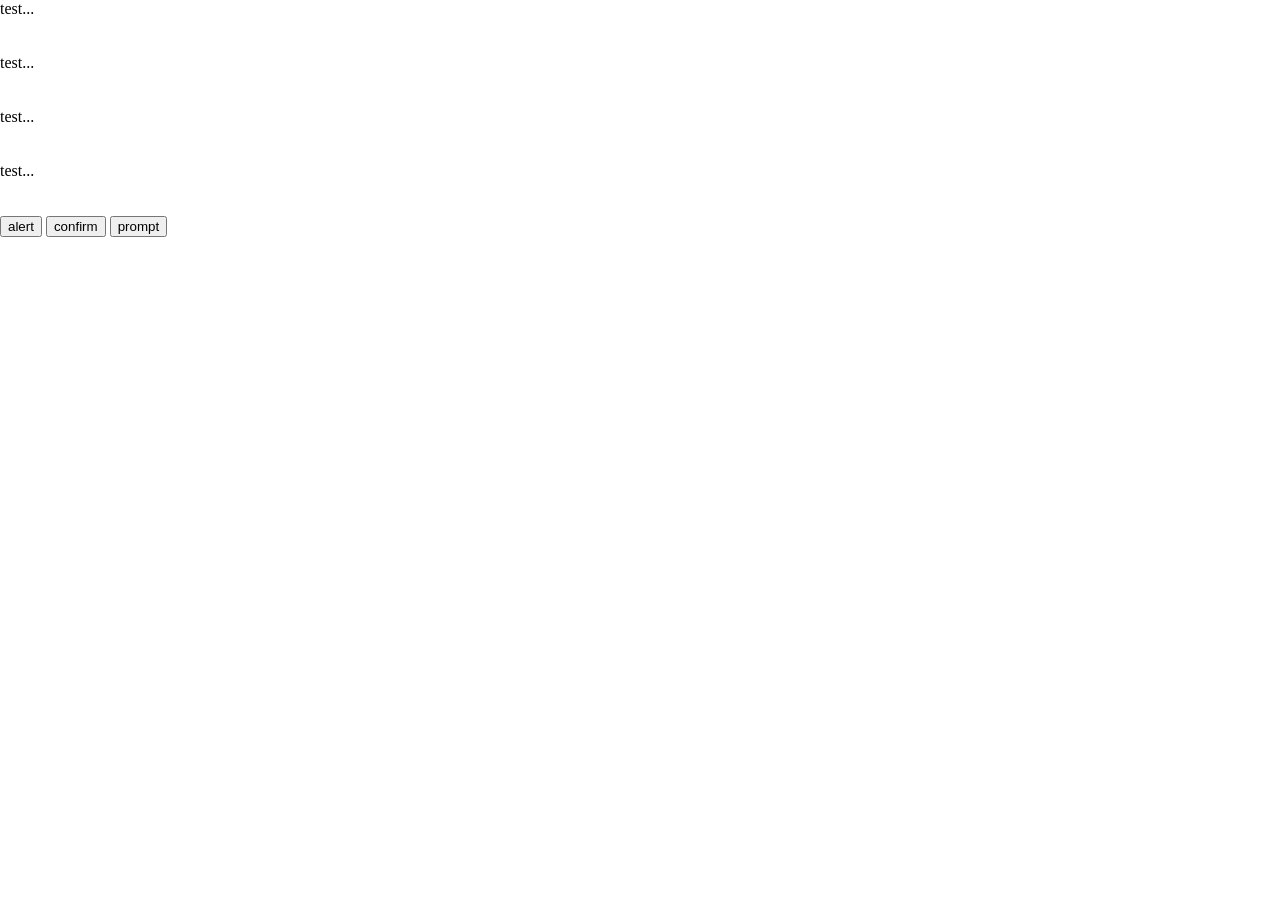
<file: jquery_ext/jquery_dialog/index.html>
﻿<!DOCTYPE html PUBLIC "-//W3C//DTD XHTML 1.0 Transitional//EN" "http://www.w3.org/TR/xhtml1/DTD/xhtml1-transitional.dtd">
<html xmlns="http://www.w3.org/1999/xhtml">
	<head>
		<meta http-equiv="Content-Type" content="text/html; charset=utf-8" />
		<link rel="stylesheet" type="text/css" href="images/style.css" />
	</head>
	<body>
		<div>test...<br /><br /><br /></div>
		<div>test...<br /><br /><br /></div>
		<div>test...<br /><br /><br /></div>
		<div>test...<br /><br /><br /></div>
		<button> alert </button>
		<button> confirm </button>
		<button> prompt </button>
	</body>
	<script src="js/jquery-1.4.3.js"></script>
	<script src="js/jquery.event.drag.js"></script>
	<script src="js/class.js"></script>
	<script src="js/maildialog.js"></script>
	<script>
		(function() {
			$('button').each(function(index) {
				index == 0 ? 
				$(this).bind('click', function(event) {
					mailDialog.alert({
						click: function(event) {
							alert('你点击了确定按钮');
						}
					});
				}) : index == 1 ? 
				$(this).bind('click', function(event) {
					mailDialog.confirm({
						click: function(event) {
							alert('你点击了确定按钮');
						},
						cancelclick: function(event) {
							alert('你点击了取消按钮');
						}
					});
				}) : index == 2 ? 
				$(this).bind('click', function(event) {
					mailDialog.prompt({
						click: function(value, event) {
							alert('你点击了确定按钮\n输入框中的值为:' + value);
						},
						cancelclick: function(value, event) {
							alert('你点击了取消按钮\n输入框中的值为:' + value);
						}
					});
				}) : null;
			});
		})();
	</script>
</html>
</file>
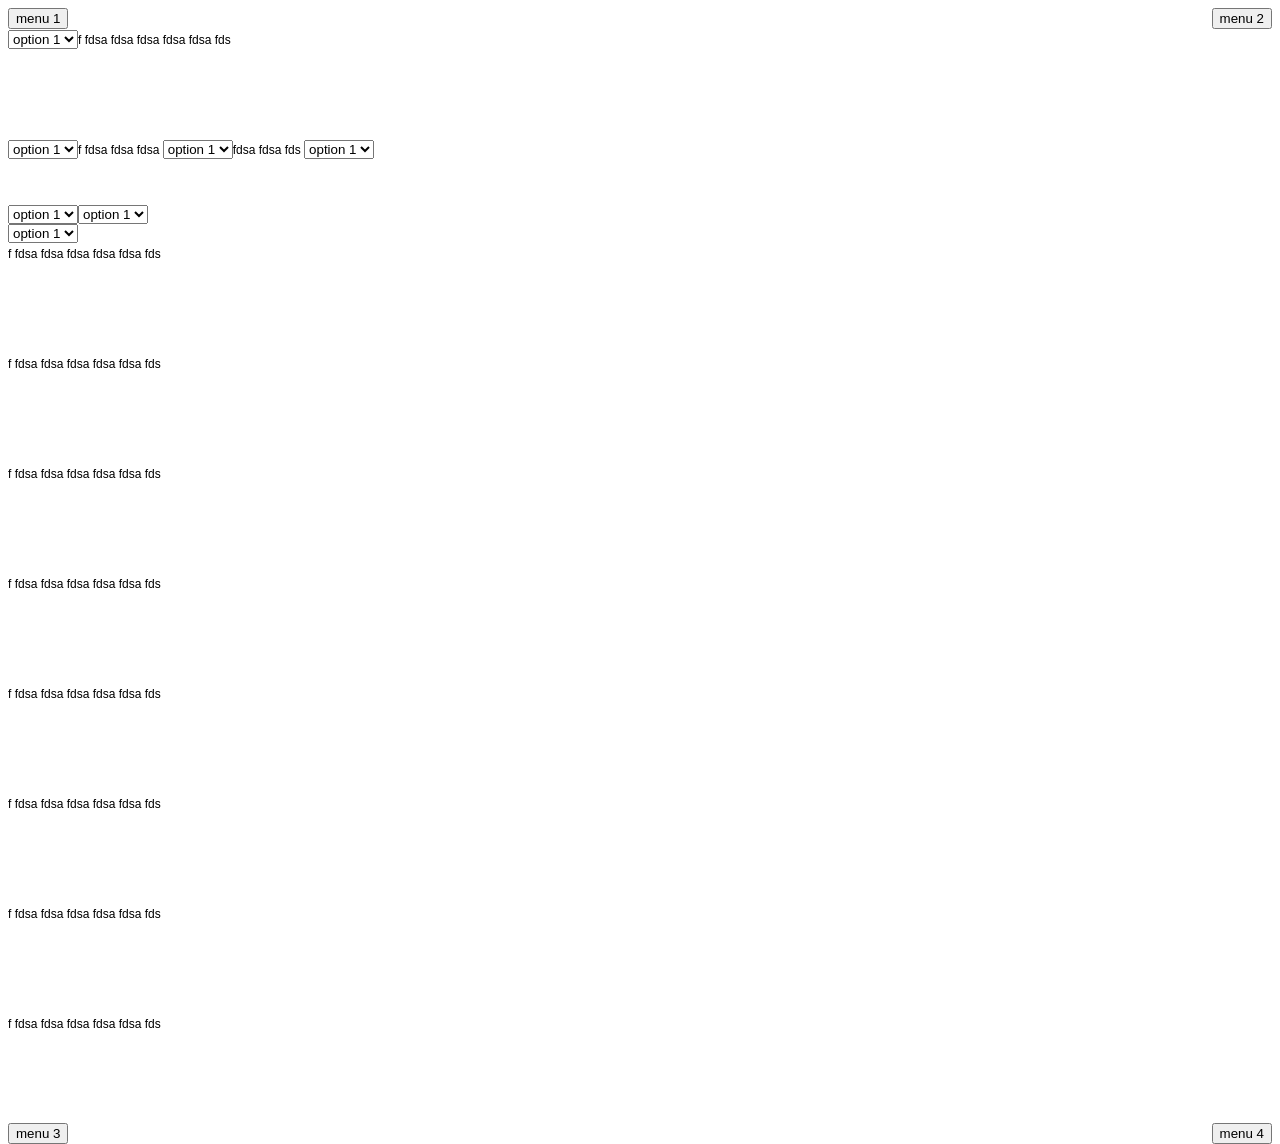
<file: jquery_ext/jquery_menu/index.html>
<!DOCTYPE html PUBLIC "-//W3C//DTD XHTML 1.0 Transitional//EN" "http://www.w3.org/TR/xhtml1/DTD/xhtml1-transitional.dtd">
<html xmlns="http://www.w3.org/1999/xhtml">
<head>
	<link rel="stylesheet" type="text/css" href="images/style.css" />
	<meta http-equiv="Content-Type" content="text/html; charset=utf-8" />
	<script src="js/jquery.js"></script>
	<script src="js/class.js"></script>
	<script src="js/mailmenu.js"></script>
</head>
<body>
	<button id="menu_1" style="float:left;"> menu 1 </button>
	<button id="menu_2" style="float:right;"> menu 2 </button>
	<div style="clear:both;"><select><option> option 1 </option></select>f fdsa fdsa fdsa fdsa fdsa fds <br /><br /><br /><br /><br /></div>
	<div><select><option> option 1 </option></select>f fdsa fdsa fdsa <select><option> option 1 </option></select>fdsa fdsa fds <select><option> option 1 </option></select><br /><br /><br /><select><option> option 1 </option></select><select><option> option 1 </option></select><br /><select><option> option 1 </option></select><br /></div>
	<div>f fdsa fdsa fdsa fdsa fdsa fds <br /><br /><br /><br /><br /></div>
	<div>f fdsa fdsa fdsa fdsa fdsa fds <br /><br /><br /><br /><br /></div>
	<div>f fdsa fdsa fdsa fdsa fdsa fds <br /><br /><br /><br /><br /></div>
	<div>f fdsa fdsa fdsa fdsa fdsa fds <br /><br /><br /><br /><br /></div>
	<div>f fdsa fdsa fdsa fdsa fdsa fds <br /><br /><br /><br /><br /></div>
	<div>f fdsa fdsa fdsa fdsa fdsa fds <br /><br /><br /><br /><br /></div>
	<div>f fdsa fdsa fdsa fdsa fdsa fds <br /><br /><br /><br /><br /></div>
	<div>f fdsa fdsa fdsa fdsa fdsa fds <br /><br /><br /><br /><br /></div>
	<button id="menu_3" style="float:left;"> menu 3 </button>
	<button id="menu_4" style="float:right;"> menu 4 </button>
</body>
</html>
</file>
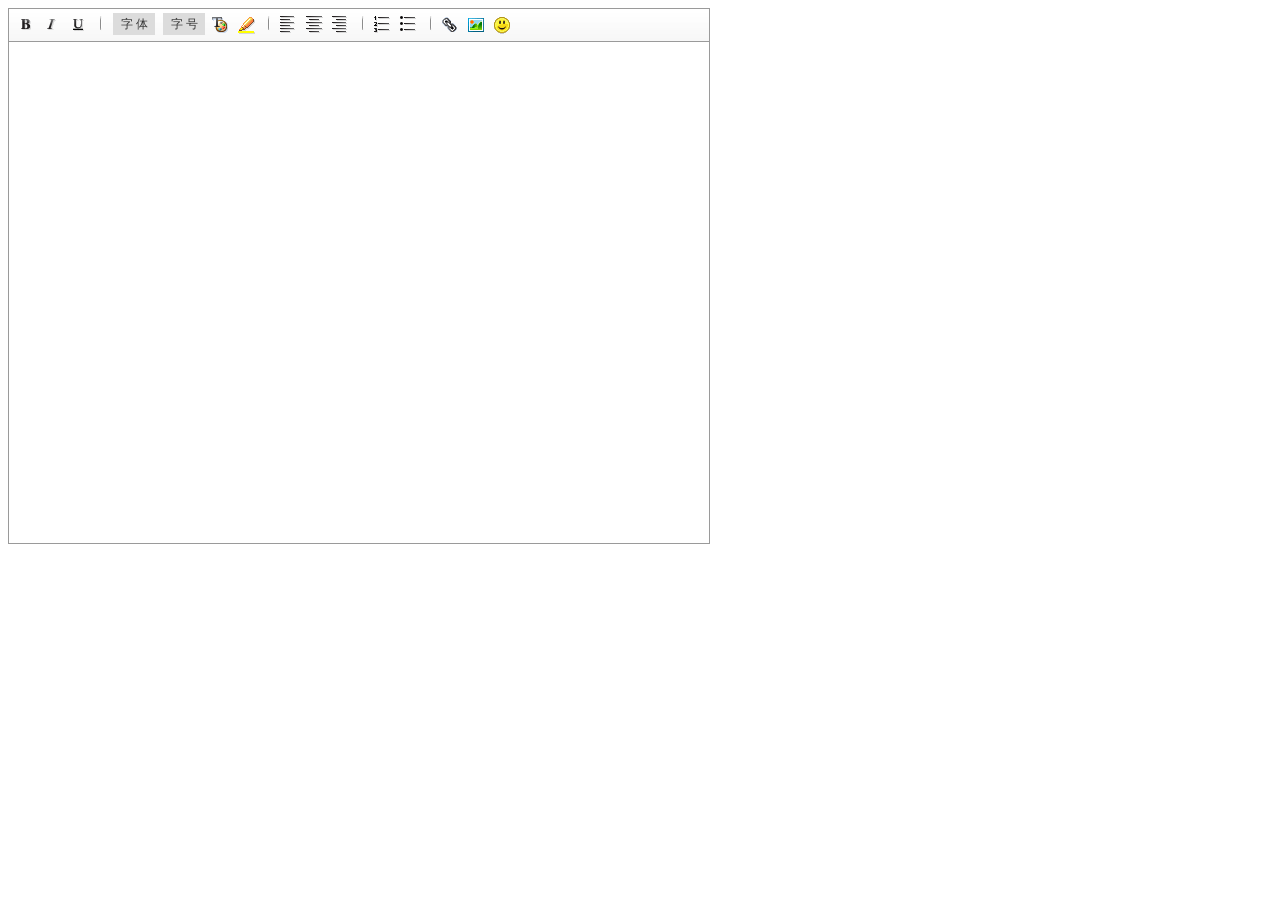
<file: jquery_ext/feditor/editor.html>
<!DOCTYPE html PUBLIC "-//W3C//DTD XHTML 1.0 Transitional//EN" "http://www.w3.org/TR/xhtml1/DTD/xhtml1-transitional.dtd">
<html xmlns="http://www.w3.org/1999/xhtml">
  <head>
    <meta http-equiv="Content-Type" content="text/html; charset=utf-8" />
    <link rel="stylesheet" type="text/css" href="images/editor.css" media="all" />
  </head>
  <body>
    <div class="right-cont" style="position:relative;">
    <div class="bf-editor">
      <div id="editor_toolbar" class="toolbar">
        <span class="sprtspace"></span>
        <a href="javascript:;" hidefocus="true" ename="Bold" class="item bold item-border" title="加粗"></a>
        <a href="javascript:;" hidefocus="true" ename="Italic" class="item italic item-border" title="斜体"></a>
        <a href="javascript:;" hidefocus="true" ename="Underline" class="item underline item-border" title="下划线"></a>
        
        <span class="sprtline">&nbsp;</span>
        
        <a href="javascript:;" hidefocus="true" ename="fontname" class="item-border" style="width:40px;height:20px;text-align:center;float:left;margin:4px;line-height:20px;color:#333;background-color:#dcdcdc;"> 字 体 </a>
        <a href="javascript:;" hidefocus="true" ename="fontsize" class="item-border" style="width:40px;height:20px;text-align:center;float:left;margin:4px;line-height:20px;color:#333;background-color:#dcdcdc;"> 字 号 </a>
        
        <a href="javascript:;" hidefocus="true" ename="forecolor" class="item forecolor item-border" title="字体颜色"></a>
        
        <a href="javascript:;" hidefocus="true" ename="backcolor" class="item backcolor item-border" title="背景颜色"></a>
        
        <span class="sprtline">&nbsp;</span>
        
        <a href="javascript:;" hidefocus="true" ename="justifyLeft" class="item justifyleft item-border" title="左对齐"></a>
        <a href="javascript:;" hidefocus="true" ename="justifyCenter" class="item justifycenter item-border" title="居中"></a>
        <a href="javascript:;" hidefocus="true" ename="justifyRight" class="item justifyright item-border" title="右对齐"></a>
        
        <span class="sprtline"></span>
        
        <a href="javascript:;" hidefocus="true" ename="insertOrderedList" class="item insertorderedlist item-border" title="数字列表"></a>
        <a href="javascript:;" hidefocus="true" ename="insertUnorderedList" class="item insertunorderedlist item-border" title="列表"></a>
        
        <span class="sprtline"></span>
        
        <a href="javascript:;" hidefocus="true" ename="createlink" class="item createlink item-border" title="插入超链接"></a>
        <a href="javascript:;" hidefocus="true" ename="insertimage" class="item insertimage item-border" title="插入图片"></a>
        <a href="javascript:;" hidefocus="true" ename="insertface" class="item insertface item-border" title="插入表情"></a>
        
      </div>
      <div id="editmailEditor" class="container">
      </div>
    </div>
    </div>
    
  </body>
  <script src="jquery.js"></script>
  <script src="editor.js"></script>
  
</html>
</file>
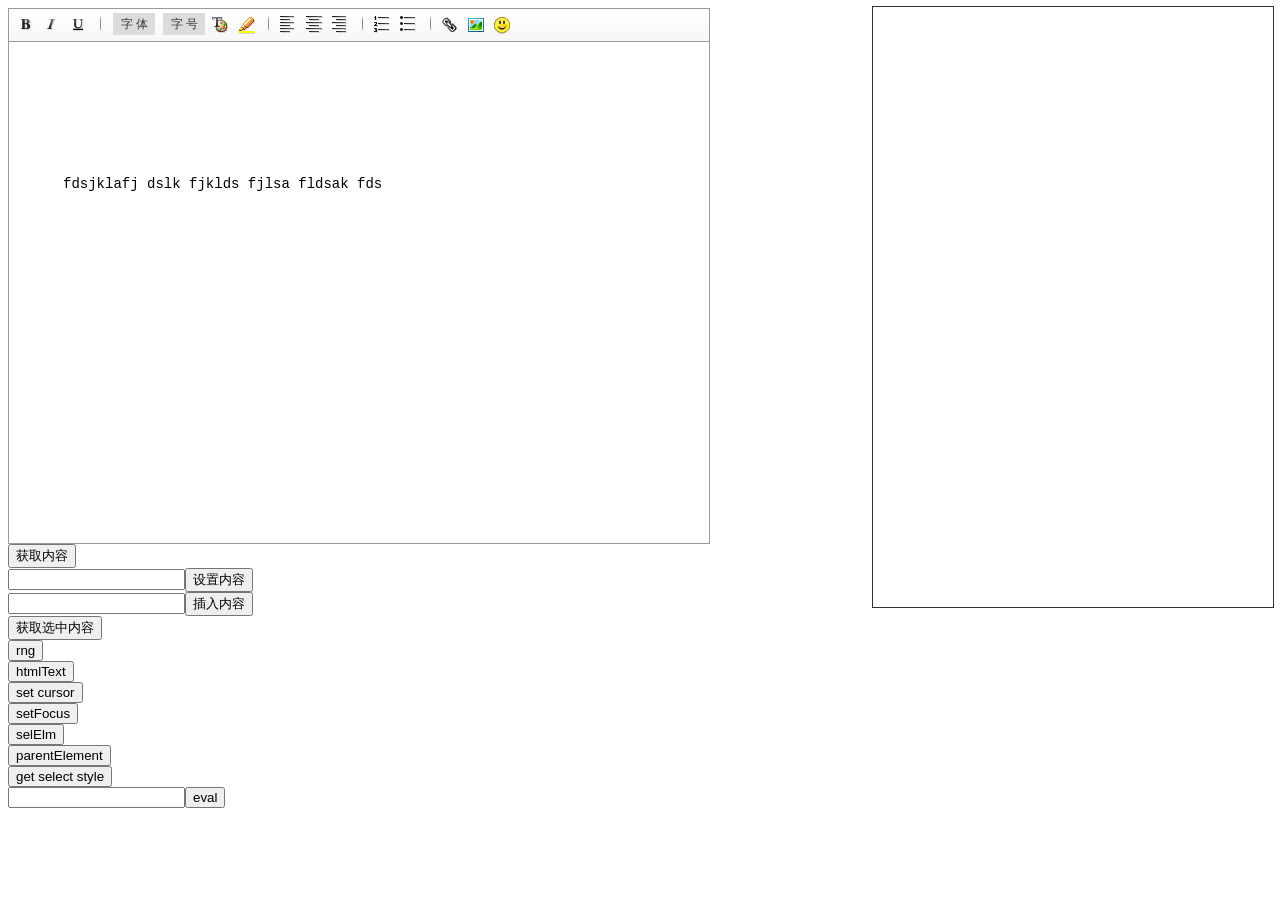
<file: jquery_ext/feditor/editor_debug.html>
<!DOCTYPE html PUBLIC "-//W3C//DTD XHTML 1.0 Transitional//EN" "http://www.w3.org/TR/xhtml1/DTD/xhtml1-transitional.dtd">
<html xmlns="http://www.w3.org/1999/xhtml">
  <head>
    <meta http-equiv="Content-Type" content="text/html; charset=utf-8" />
    <link rel="stylesheet" type="text/css" href="images/editor.css" media="all" />
  </head>
  <body>
    <div class="right-cont" style="position:relative;">
    <div class="bf-editor">
      <div id="editor_toolbar" class="toolbar">
        <span class="sprtspace"></span>
        <a href="javascript:;" hidefocus="true" ename="Bold" class="item bold item-border" title="加粗"></a>
        <a href="javascript:;" hidefocus="true" ename="Italic" class="item italic item-border" title="斜体"></a>
        <a href="javascript:;" hidefocus="true" ename="Underline" class="item underline item-border" title="下划线"></a>
        
        <span class="sprtline">&nbsp;</span>
        
        <a href="javascript:;" hidefocus="true" ename="fontname" class="item-border" style="width:40px;height:20px;text-align:center;float:left;margin:4px;line-height:20px;color:#333;background-color:#dcdcdc;"> 字 体 </a>
        <a href="javascript:;" hidefocus="true" ename="fontsize" class="item-border" style="width:40px;height:20px;text-align:center;float:left;margin:4px;line-height:20px;color:#333;background-color:#dcdcdc;"> 字 号 </a>
        
        <a href="javascript:;" hidefocus="true" ename="forecolor" class="item forecolor item-border" title="字体颜色"></a>
        
        <a href="javascript:;" hidefocus="true" ename="backcolor" class="item backcolor item-border" title="背景颜色"></a>
        
        <span class="sprtline">&nbsp;</span>
        
        <a href="javascript:;" hidefocus="true" ename="justifyLeft" class="item justifyleft item-border" title="左对齐"></a>
        <a href="javascript:;" hidefocus="true" ename="justifyCenter" class="item justifycenter item-border" title="居中"></a>
        <a href="javascript:;" hidefocus="true" ename="justifyRight" class="item justifyright item-border" title="右对齐"></a>
        
        <span class="sprtline"></span>
        
        <a href="javascript:;" hidefocus="true" ename="insertOrderedList" class="item insertorderedlist item-border" title="数字列表"></a>
        <a href="javascript:;" hidefocus="true" ename="insertUnorderedList" class="item insertunorderedlist item-border" title="列表"></a>
        
        <span class="sprtline"></span>
        
        <a href="javascript:;" hidefocus="true" ename="createlink" class="item createlink item-border" title="插入超链接"></a>
        <a href="javascript:;" hidefocus="true" ename="insertimage" class="item insertimage item-border" title="插入图片"></a>
        <a href="javascript:;" hidefocus="true" ename="insertface" class="item insertface item-border" title="插入表情"></a>
        
        <!-- <a style="margin-left:40px;" href="javascript:;" onclick="alert(BF_editor.getContent());return false;">查看内容</a> -->
      </div>
      <div id="editmailEditor" class="container">
      </div>
    </div>
    </div>
    
    <div><button onclick="alert(feditor.editor.getContent());"> 获取内容 </button></div>
    <div><input id="test_input_area" type="text" value="" /><button onclick="feditor.editor.setContent(document.getElementById('test_input_area').value);"> 设置内容 </button></div>
    <div><input id="test_insert_area" type="text" value="" /><button onclick="feditor.editor.insertHtml(document.getElementById('test_insert_area').value)"> 插入内容 </button></div>
    <div><button onclick="alert(feditor.editor.getSelCon());"> 获取选中内容 </button></div>
    <div><button onclick="showrng();"> rng </button></div>
    <div><button onclick="f.log(f.getRng().htmlText);"> htmlText </button></div>
    
    <div><button onclick="changeCursor(2)"> set cursor </button></div>
    
    <div><button onclick="f.setFocus();"> setFocus </button></div>
    
    <div><button onclick="showselem();"> selElm </button></div>
    
    <div><button onclick="alert(f.getRng().parentElement());"> parentElement </button></div>
    
    <div><button onclick="f.log(f.getSelStyleIe());"> get select style </button></div>
    
    <div><input id="eval_content" type="text" value="" /><button onclick="evalc();"> eval </button></div>
    
    <div style="width:400px;height:600px;border:1px solid #333;position:absolute;top:6px;right:6px;overflow-y:auto;" id="debug"></div>
    
  </body>
  <script src="jquery.js"></script>
  <script src="editor.js"></script>
  <script>
    // feditor.editor.setContent('test data');
    (function() {
      var f = window.f = feditor.editor,
          d = $('#debug')[0];
      f.log = function(lg) {
        try {
          if(typeof lg != 'string') lg = lg.toString();
        } catch(e) {
          lg = 'undefined';
        }
        var div = document.createElement('div');
        div.style.cssText = 'font-family:Courier New;font-size:11px;margin:3px 6px;border-bottom:1px dotted #aaa;color:red;';
        div.innerHTML = lg.replace(/&/g,'&amp;').replace(/</g,'&lt;').replace(/>/g,'&gt;');
        d.appendChild(div);
      };
      f.logclear = function() {
        d.innerHTML = '';
      };
      
      // 初始化内容
      f.setContent('<div style="margin:40px;height:40px;">'
        +'</div>'
        +'<div id="current_area" style="margin:50px;">'
        +'fdsjklafj dslk fjklds fjlsa fldsak fds'
        +'</div>'
      );
      
    })();
    function showrng() {
      var e = f.getRng();
      for(var key in e) {
        f.log(key);
      }
    }
    function showselem() {
      var e = f.selElm();
      for(var key in e) {
        if(e.hasOwnProperty[key]) f.log(key);
      }
    }
    
    function evalc() {
      var c = eval($('#eval_content')[0].value);
      f.log(c);
      for(var key in c) {
        f.log(key);
      }
    }
    
    function changeCursor(position) {
      f.setFocus();
      var range = f.getSel().createRange();
      // range.collapse(f.doc().getElementById('current_area'), 0);   
      range.moveStart('character', position);   
      range.select();   
    }
    
  </script>
</html>
</file>
<file: jquery_ext/jquery_dialog/images/style.css>
body{
	height:800px;
	margin:0px;
	padding:0px;
}
.dialog_box {
	position:relative;
	z-index:9999;
	left:0px;
	top:0px;
	width:auto;
	height:auto;
	padding-bottom: 10px;	
	background-color:white;
	border: solid 5px #999;
	color: #000;
	-moz-border-radius: 5px;
	-webkit-border-radius: 5px;
	border-radius: 5px;
}
.dialog_box .alert_icon{
	background:url('alert.gif') no-repeat;
	width:32px;
	height:32px;
	display:block;
}
.dialog_box .confirm_icon{
	background:url('confirm.gif') no-repeat;
	width:32px;
	height:32px;
	display:block;
}
.dialog_box .prompt_icon{
	background:url('prompt.gif') no-repeat;
	width:32px;
	height:32px; 
	display:block;
} 	
.dialog_box .title {
	background-color:#cccccc;
	background:url('bar.gif') repeat-x;
	border-top: 1px solid #ffffff;
	border-left: 1px solid #ffffff;
	border-right: 1px solid #ffffff;
	border-bottom: 1px solid #999999;
	height: 23px;
	line-height: 23px;
	color: white;
	cursor: move;
}
.dialog_box .title_con {
	color: #666666;
	font-size: 14px;
	font-weight: bold;
	float:left;
	width:auto;
	text-align:left;
	padding:0px 0px 0px 16px;
}
.dialog_box .alert_content {
	margin: 6px 10px;
	min-height: 35px;
}
.dialog_box .alert_content div {
	float: left;
	margin: 3px 8px;
	line-height: 20px;
}
.dialog_box .alert_content .ico {
	width: 40px;
}
.dialog_box .alert_content .con {
	width: 190px;
	height: auto;
}
.dialog_box .alert_button {	 
	clear: both; 
	text-align: center;
}
.dialog_box .alert_button  input {
	height: 25px;
	width: 80px;
	text-align: center;
	cursor: pointer;
}
.dialog_box .confirm_button {	 
	clear: both; 
	text-align: center;
}
.dialog_box .confirm_button input {
	height: 25px;
	width: 80px;
	text-align: center;
	margin:0px 12px;
}
</file>
<file: jquery_ext/jquery_menu/images/style.css>
﻿body{
	font:12px/22px Verdana,"宋体",Arial,Helvetica,sans-serif;
}

.menu-box {
	width:120px;
	height:auto;
	position:absolute;
	z-index:100001;
	overflow:hidden;
	display:none;
	border:1px solid #555555;
	-moz-box-shadow:0 3px 8px #739197;
	-webkit-box-shadow:0 3px 8px #739197;
	box-shadow:0 3px 8px #739197;
	zoom:100%;
}

.menu-box .data-layer{
	position:relative;
	z-index:99999;
	overflow:hidden;
	background-color:#fff;
	display:block;
	width:100%;
	zoom:100%;
}

.menu-box .frame-layer{
	background:transparent;
	position:absolute;
	z-index:99998;
	top:0px;
	left:0px;
	overflow:hidden;
	border:0px;
	width:100%;
	height:100%;
	zoom:100%;
}

.menu-box .item{
	height:22px;
	width:100%;
	line-height:22px;
	font-size:12px;
	color:#333;
	cursor:pointer;
	display:block;
	zoom:100%;
}

.menu-box .item-over{
	background-color:#ffc6c6;
}

.menu-box .item-txt{
	margin:auto 6px;
	zoom:100%;
}

.menu-box .item-arrow{
	background:url('dropdown-sub.png') no-repeat;
	width:8px;
	height:8px;
	float:right;
	margin-top:8px;
	zoom:100%;
}

.menu-box .flag-item{
	 background-image: url('flags.gif');
	 background-repeat: no-repeat;
	 display:block;
	 width:80px;
	 height:20px;
	 line-height:20px;
	 margin-left:16px;
	 zoom:100%;
}
.menu-box .flag1{
	background-position: 0px 4px;
}
.menu-box .flag2{
	background-position: 0px -17px;
}
.menu-box .flag3{
	background-position: 0px -38px;
}
.menu-box .flag4{
	background-position: 0px -59px;
}
.menu-box .flag5{
	background-position: 0px -80px;
}
.menu-box .flag6{
	background-position: 0px -101px;
}
.menu-box .flag7{
	background-position: 0px -122px;
}
.menu-box .flag8{
	background-position: 0px -143px;
}
</file>
<file: jquery_ext/feditor/images/editor.css>
.bf-editor{
  width:700px;
  border:1px solid #9a9a9a;
}

/* 去除A标签的虚线 */
.bf-editor a{
  outline:none;
  text-decoration:none;
  font-size:12px;
}

.bf-editor .toolbar{
  height:32px;
  border-bottom:1px solid #9a9a9a;
  background:url('editor_bar.jpg') repeat-x;
  position:relative;
}

.bf-editor .toolbar .item{
  background-image: url('editor_bt.gif');
  background-repeat: no-repeat;
  width:24px;
  height:24px;
  margin:4px 0;
  display:block;
  float:left;
}

.bf-editor .toolbar .item-border{
  /*border:1px solid transparent;*/
  padding:1px;
}

.bf-editor .toolbar .item-focus{
  background-color:#fff;
  border-left: 1px solid #cccccc;
  border-top: 1px solid #cccccc;
  border-right: 1px solid #999999;
  border-bottom: 1px solid #999999;
  padding:0px;
}
.bf-editor .toolbar .item-press{
  border-left: 1px solid #999999;
  border-top: 1px solid #999999;
  border-right: 1px solid #cccccc;
  border-bottom: 1px solid #cccccc;
}

.bf-editor .toolbar .bold{
  background-position: -4px 2px;
}
.bf-editor .toolbar .bold-press{
  background-position: -3px 3px;
}

.bf-editor .toolbar .italic{
  background-position: -44px 2px;
}
.bf-editor .toolbar .italic-press{
  background-position: -43px 3px;
}

.bf-editor .toolbar .underline{
  background-position: -84px 2px;
}
.bf-editor .toolbar .underline-press{
  background-position: -83px 3px;
}

.bf-editor .toolbar .justifyleft{
  background-position: -127px 2px;
}
.bf-editor .toolbar .justifyleft-press{
  background-position: -126px 3px;
}

.bf-editor .toolbar .justifycenter{
  background-position: -167px 2px;
}
.bf-editor .toolbar .justifycenter-press{
  background-position: -166px 3px;
}

.bf-editor .toolbar .justifyright{
  background-position: -207px 2px;
}
.bf-editor .toolbar .justifyright-press{
  background-position: -206px 3px;
}

.bf-editor .toolbar .insertorderedlist{
  background-position: -247px 2px;
}
.bf-editor .toolbar .insertorderedlist-press{
  background-position: -246px 3px;
}

.bf-editor .toolbar .insertunorderedlist{
  background-position: -287px 2px;
}
.bf-editor .toolbar .insertunorderedlist-press{
  background-position: -286px 3px;
}

.bf-editor .toolbar .createlink{
  background-position: -327px 2px;
}
.bf-editor .toolbar .createlink-press{
  background-position: -326px 3px;
}

.bf-editor .toolbar .insertimage{
  background-position: -367px 2px;
}
.bf-editor .toolbar .insertimage-press{
  background-position: -366px 3px;
}

.bf-editor .toolbar .forecolor{
  background-position: -407px 2px;
}
.bf-editor .toolbar .forecolor-press{
  background-position: -406px 3px;
}

.bf-editor .toolbar .backcolor{
  background-position: -467px 2px;
}
.bf-editor .toolbar .backcolor-press{
  background-position: -466px 3px;
}

.bf-editor .toolbar .insertface{
  background-position: -507px 2px;
}
.bf-editor .toolbar .insertface-press{
  background-position: -506px 3px;
}

.bf-editor .toolbar .sprtspace{
  width:6px;
  height:30px;
  display:block;
  float:left;
}

.bf-editor .toolbar .sprtline{
  background-image: url('editor_bt.gif');
  background-position: -443px 0;
  width:16px;
  height:20px;
  margin:5px 0;
  display:block;
  float:left;
}

.bf-editor .container{
  width:100%;
  height:500px;
  border-top:1px solid #fff;
}
/*
*html .bf-editor .container{
  border-top-color: pink;
  filter: chroma(color=pink);
}
*/
</file>
